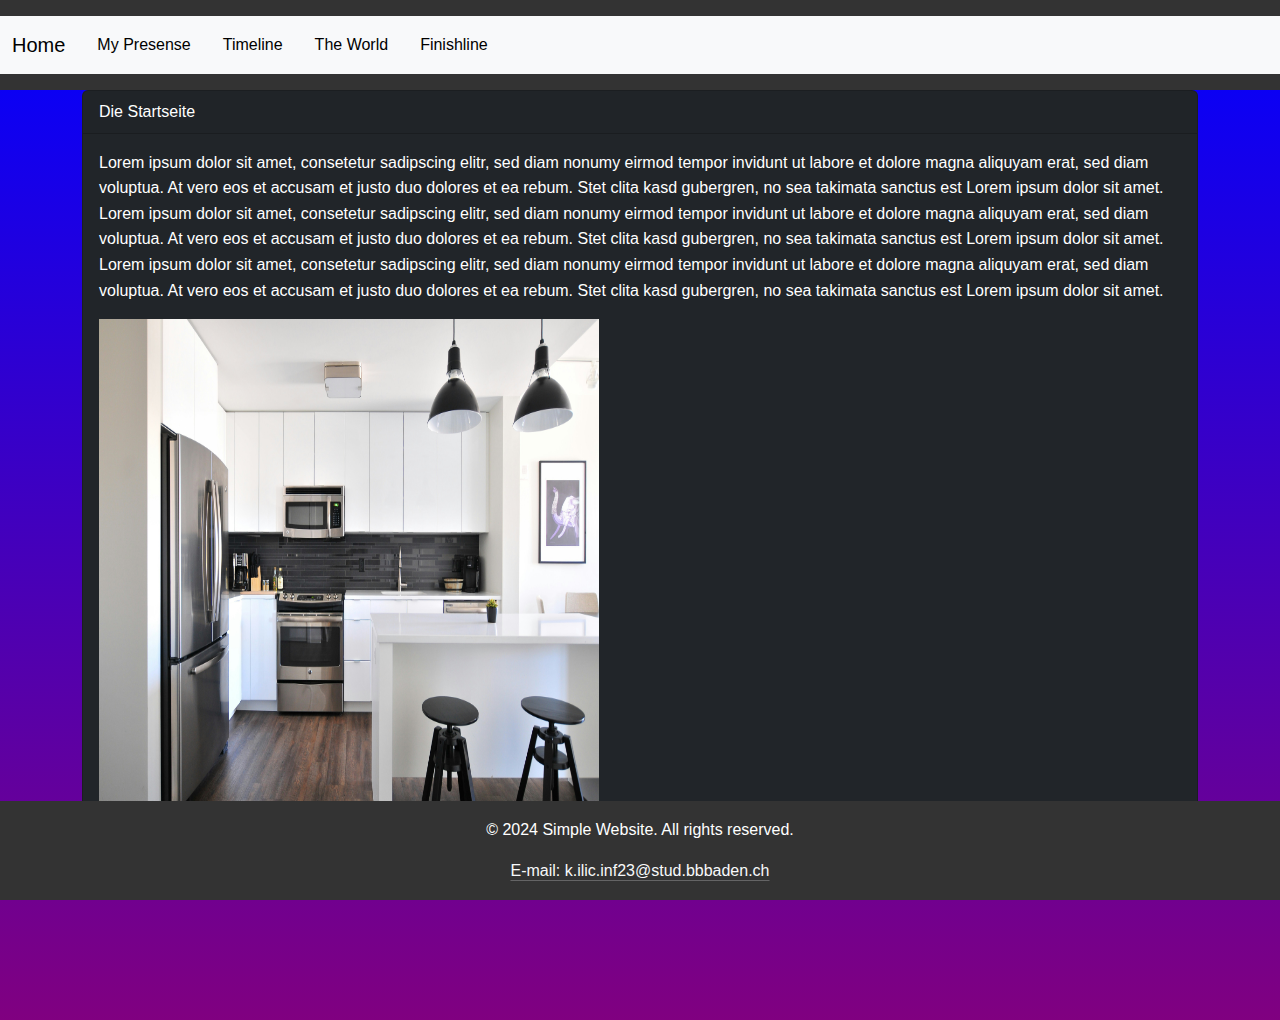
<file: index.html>
<!DOCTYPE html>
<html lang="en">
  <head>
      <meta charset="UTF-8">
      <meta name="viewport" content="width=device-width, initial-scale=1.0">
      <title>Titelseite</title>
      <link href="https://cdn.jsdelivr.net/npm/bootstrap@5.3.3/dist/css/bootstrap.min.css" rel="stylesheet" integrity="sha384-QWTKZyjpPEjISv5WaRU9OFeRpok6YctnYmDr5pNlyT2bRjXh0JMhjY6hW+ALEwIH" crossorigin="anonymous">
      <script src="https://cdn.jsdelivr.net/npm/bootstrap@5.3.3/dist/js/bootstrap.bundle.min.js" integrity="sha384-YvpcrYf0tY3lHB60NNkmXc5s9fDVZLESaAA55NDzOxhy9GkcIdslK1eN7N6jIeHz" crossorigin="anonymous"></script>
      <link rel="stylesheet" href="./css/style.css">
  </head>
<body class="background">
    <header>
        <nav class="navbar navbar-expand-lg bg-body-tertiary">
            <div class="container-fluid">
              <a class="navbar-brand" href="/index.html">Home</a>
              <div class="collapse navbar-collapse" id="navbarSupportedContent">
                <ul class="navbar-nav me-auto mb-2 mb-lg-0">
                  <li class="nav-item">
                    <a class="nav-link active" aria-current="page" href="./MyPresense.html">My Presense</a>
                  </li>
                  <li class="nav-item">
                    <a class="nav-link active" aria-current="page" href="./timeline.html">Timeline</a>
                  </li>
                  <li class="nav-item">
                    <a class="nav-link active" aria-current="page" href="/TheWorld.html">The World</a>
                  </li>
                  <li class="nav-item">
                    <a class="nav-link active" aria-current="page" href="/Finishline.html">Finishline</a>
                  </li>
                </ul>
              </div>
            </div>
          </nav>
    </header>
    <main>
      <div class="container">
        <div class="card text-bg-dark">
            <div class="card-header">Die Startseite</div>
            <div class="card-body">
            <p class="card-text">Lorem ipsum dolor sit amet, consetetur sadipscing elitr, sed diam nonumy eirmod tempor invidunt ut labore et dolore magna aliquyam erat, 
                                sed diam voluptua. At vero eos et accusam et justo duo dolores et ea rebum. Stet clita kasd gubergren, no sea takimata sanctus est Lorem ipsum 
                                dolor sit amet. Lorem ipsum dolor sit amet, consetetur sadipscing elitr, sed diam nonumy eirmod tempor invidunt ut labore et dolore magna aliquyam 
                                erat, sed diam voluptua. At vero eos et accusam et justo duo dolores et ea rebum. Stet clita kasd gubergren, no sea takimata sanctus est Lorem ipsum 
                                dolor sit amet. Lorem ipsum dolor sit amet, consetetur sadipscing elitr, sed diam nonumy eirmod tempor invidunt ut labore et dolore magna aliquyam erat, 
                                sed diam voluptua. At vero eos et accusam et justo duo dolores et ea rebum. Stet clita kasd gubergren, no sea takimata sanctus est Lorem ipsum dolor sit amet.</p>
            <img src="./images/Home.jpg" alt="Bild einer hochmodernen Küche" class="d-flex justify-content-center" width="500" height="500">
            </div>
        </div>
    </div>
    </main>
    <footer>
        <p>&copy; 2024 Simple Website. All rights reserved.</p>
        <a href="mailto:k.ilic.inf23@stud.bbbaden.ch" class="link-light link-offset-2 link-underline-opacity-25 link-underline-opacity-100-hover">E-mail: k.ilic.inf23@stud.bbbaden.ch</a>
    </footer>
</body>
</html>
</file>
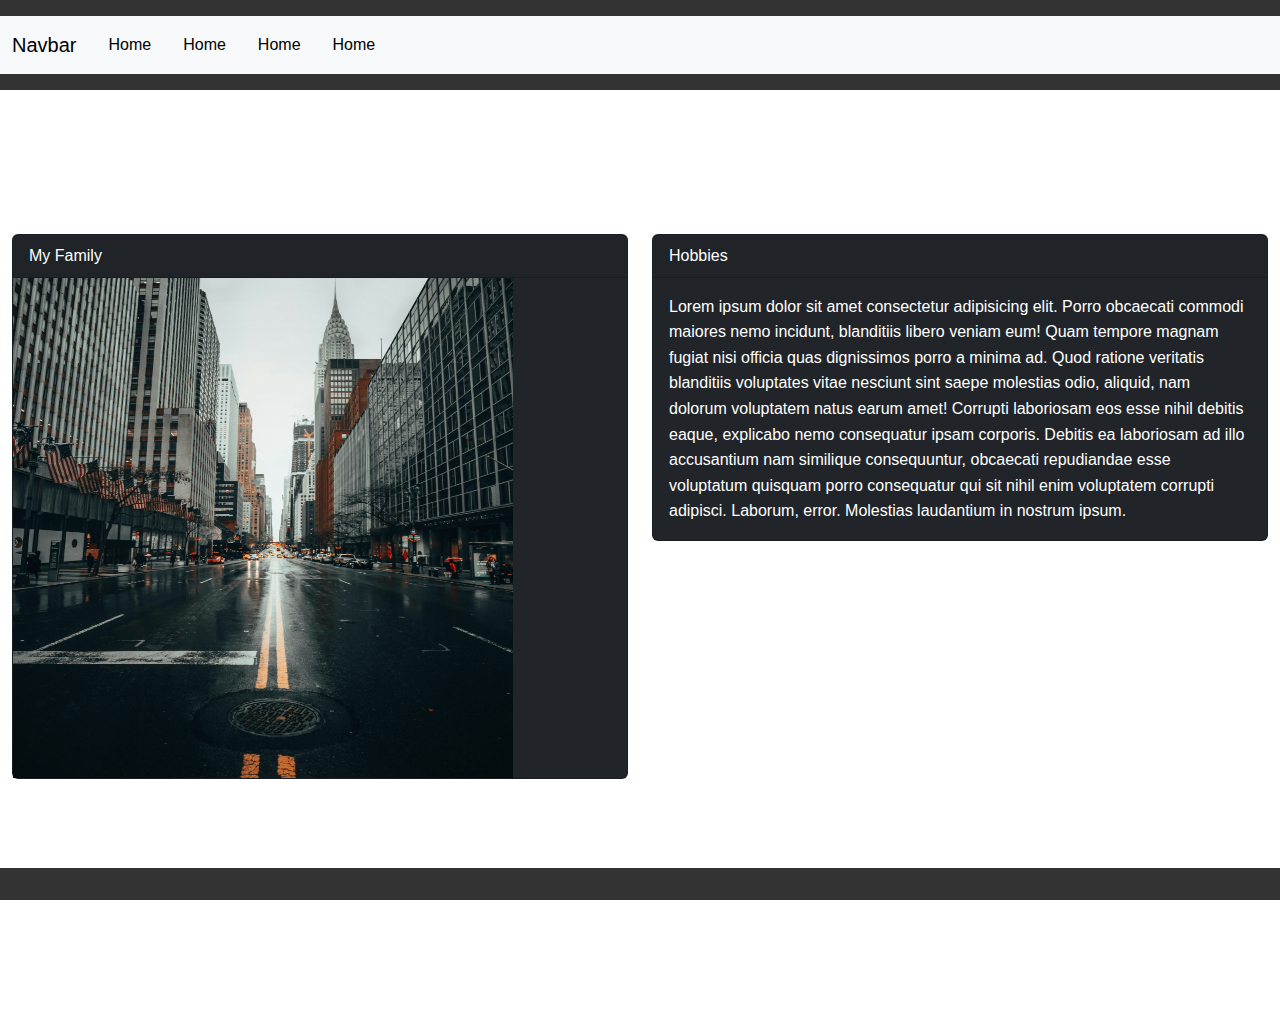
<file: blabla.html>
<html lang="en">
  <head>
      <meta charset="UTF-8">
      <meta name="viewport" content="width=device-width, initial-scale=1.0">
      <title>Simple Website</title>
      <link href="https://cdn.jsdelivr.net/npm/bootstrap@5.3.3/dist/css/bootstrap.min.css" rel="stylesheet" integrity="sha384-QWTKZyjpPEjISv5WaRU9OFeRpok6YctnYmDr5pNlyT2bRjXh0JMhjY6hW+ALEwIH" crossorigin="anonymous">
      <script src="https://cdn.jsdelivr.net/npm/bootstrap@5.3.3/dist/js/bootstrap.bundle.min.js" integrity="sha384-YvpcrYf0tY3lHB60NNkmXc5s9fDVZLESaAA55NDzOxhy9GkcIdslK1eN7N6jIeHz" crossorigin="anonymous"></script>
      <link rel="stylesheet" href="./css/style.css">
  </head>
<body>
    <header>
        <nav class="navbar navbar-expand-lg bg-body-tertiary">
            <div class="container-fluid">
              <a class="navbar-brand" href="#">Navbar</a>
              <div class="collapse navbar-collapse" id="navbarSupportedContent">
                <ul class="navbar-nav me-auto mb-2 mb-lg-0">
                  <li class="nav-item">
                    <a class="nav-link active" aria-current="page" href="./blabla.html">Home</a>
                  </li>
                  <li class="nav-item">
                    <a class="nav-link active" aria-current="page" href="./timeline.html">Home</a>
                  </li>
                  <li class="nav-item">
                    <a class="nav-link active" aria-current="page" href="#">Home</a>
                  </li>
                  <li class="nav-item">
                    <a class="nav-link active" aria-current="page" href="#">Home</a>
                  </li>
                </ul>
              </div>
            </div>
          </nav>
    </header>
    <main>
        <div>
            <h1 class="text-center mt-5 mb-5 text-white">About me</h1>
        </div>
        <div class="half-card ">
            <div class="container">
                <div class="card text-bg-dark">
                    <div class="card-header">My Family</div>
                    <img src="./images/josh-hild-bSM_jWP5gwc-unsplash.jpg" alt="Bild auf der Strasse vor dem Empire State Building" width="500" height="500">
                </div>
            </div>
            <div class="container">
                <div class="card text-bg-dark">
                    <div class="card-header">Hobbies</div>
                    <div class="card-body">
                    <p class="card-text">Lorem ipsum dolor sit amet consectetur adipisicing elit. Porro obcaecati commodi maiores nemo incidunt, blanditiis libero veniam eum! Quam tempore magnam fugiat nisi officia quas dignissimos porro a minima ad.
                    Quod ratione veritatis blanditiis voluptates vitae nesciunt sint saepe molestias odio, aliquid, nam dolorum voluptatem natus earum amet! Corrupti laboriosam eos esse nihil debitis eaque, explicabo nemo consequatur ipsam corporis.
                    Debitis ea laboriosam ad illo accusantium nam similique consequuntur, obcaecati repudiandae esse voluptatum quisquam porro consequatur qui sit nihil enim voluptatem corrupti adipisci. Laborum, error. Molestias laudantium in nostrum ipsum.</p>
                    </div>
                </div>
            </div>
        </div>
    </main>
    <footer>

    </footer>
</body>
</html>
</file>
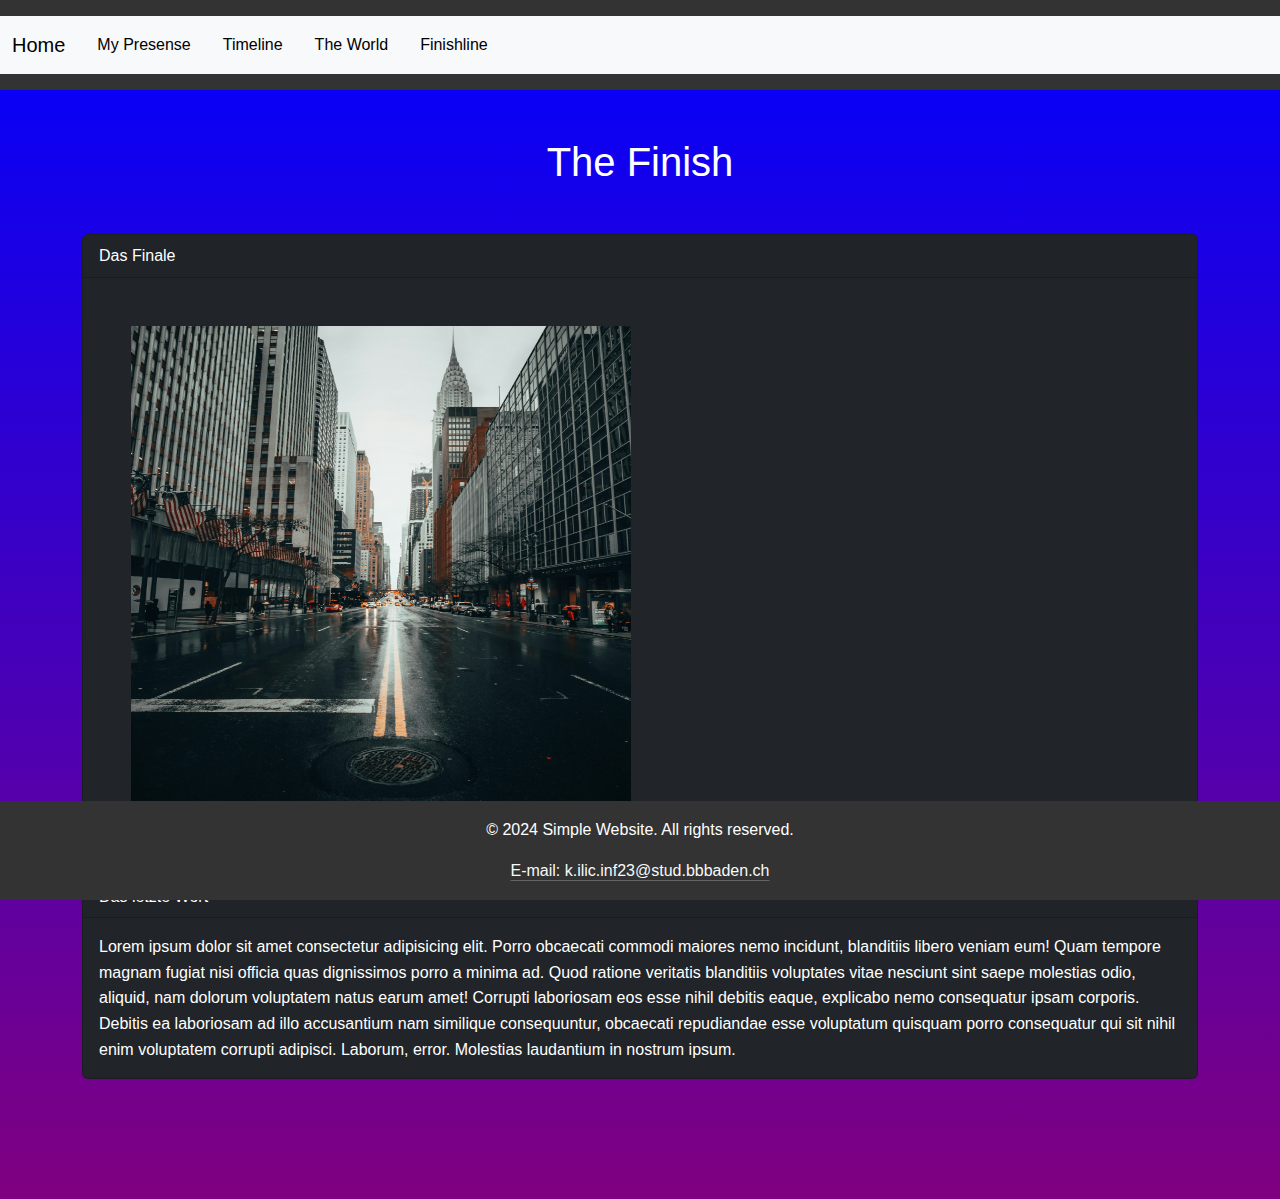
<file: Finishline.html>
<!DOCTYPE html>
<html lang="en">
  <head>
      <meta charset="UTF-8">
      <meta name="viewport" content="width=device-width, initial-scale=1.0">
      <title>Ziellinie</title>
      <link href="https://cdn.jsdelivr.net/npm/bootstrap@5.3.3/dist/css/bootstrap.min.css" rel="stylesheet" integrity="sha384-QWTKZyjpPEjISv5WaRU9OFeRpok6YctnYmDr5pNlyT2bRjXh0JMhjY6hW+ALEwIH" crossorigin="anonymous">
      <script src="https://cdn.jsdelivr.net/npm/bootstrap@5.3.3/dist/js/bootstrap.bundle.min.js" integrity="sha384-YvpcrYf0tY3lHB60NNkmXc5s9fDVZLESaAA55NDzOxhy9GkcIdslK1eN7N6jIeHz" crossorigin="anonymous"></script>
      <link rel="stylesheet" href="./css/style.css">
  </head>
<body class="background">
    <header>
        <nav class="navbar navbar-expand-lg bg-body-tertiary">
            <div class="container-fluid">
              <a class="navbar-brand" href="/index.html">Home</a>
              <div class="collapse navbar-collapse" id="navbarSupportedContent">
                <ul class="navbar-nav me-auto mb-2 mb-lg-0">
                  <li class="nav-item">
                    <a class="nav-link active" aria-current="page" href="./MyPresense.html">My Presense</a>
                  </li>
                  <li class="nav-item">
                    <a class="nav-link active" aria-current="page" href="./timeline.html">Timeline</a>
                  </li>
                  <li class="nav-item">
                    <a class="nav-link active" aria-current="page" href="/TheWorld.html">The World</a>
                  </li>
                  <li class="nav-item">
                    <a class="nav-link active" aria-current="page" href="/Finishline.html">Finishline</a>
                  </li>
                </ul>
              </div>
            </div>
          </nav>
    </header>
    <main>
        <div>
            <h1 class="text-center mt-5 mb-5 text-white">The Finish</h1>
        </div>
        <div class="half-card ">
            <div class="container">
                <div class="card text-bg-dark">
                    <div class="card-header">Das Finale</div>
                    <img class="m-lg-5" src="./images/Finishline.jpg" width="500" height="500" alt="Bild auf der Strasse vor dem Empire State Building">
                </div>
                <div class="card text-bg-dark">
                    <div class="card-header">Das letzte Wort</div>
                    <div class="card-body">
                    <p class="card-text">Lorem ipsum dolor sit amet consectetur adipisicing elit. Porro obcaecati commodi maiores nemo incidunt, blanditiis libero veniam eum! Quam tempore magnam fugiat nisi officia quas dignissimos porro a minima ad.
                    Quod ratione veritatis blanditiis voluptates vitae nesciunt sint saepe molestias odio, aliquid, nam dolorum voluptatem natus earum amet! Corrupti laboriosam eos esse nihil debitis eaque, explicabo nemo consequatur ipsam corporis.
                    Debitis ea laboriosam ad illo accusantium nam similique consequuntur, obcaecati repudiandae esse voluptatum quisquam porro consequatur qui sit nihil enim voluptatem corrupti adipisci. Laborum, error. Molestias laudantium in nostrum ipsum.</p>
                    </div>
                </div>
            </div>
        </div>
    </main>
    <footer>
        <p>&copy; 2024 Simple Website. All rights reserved.</p>
        <a href="mailto:k.ilic.inf23@stud.bbbaden.ch" class="link-light link-offset-2 link-underline-opacity-25 link-underline-opacity-100-hover">E-mail: k.ilic.inf23@stud.bbbaden.ch</a>
    </footer>
</body>
</html>
</file>
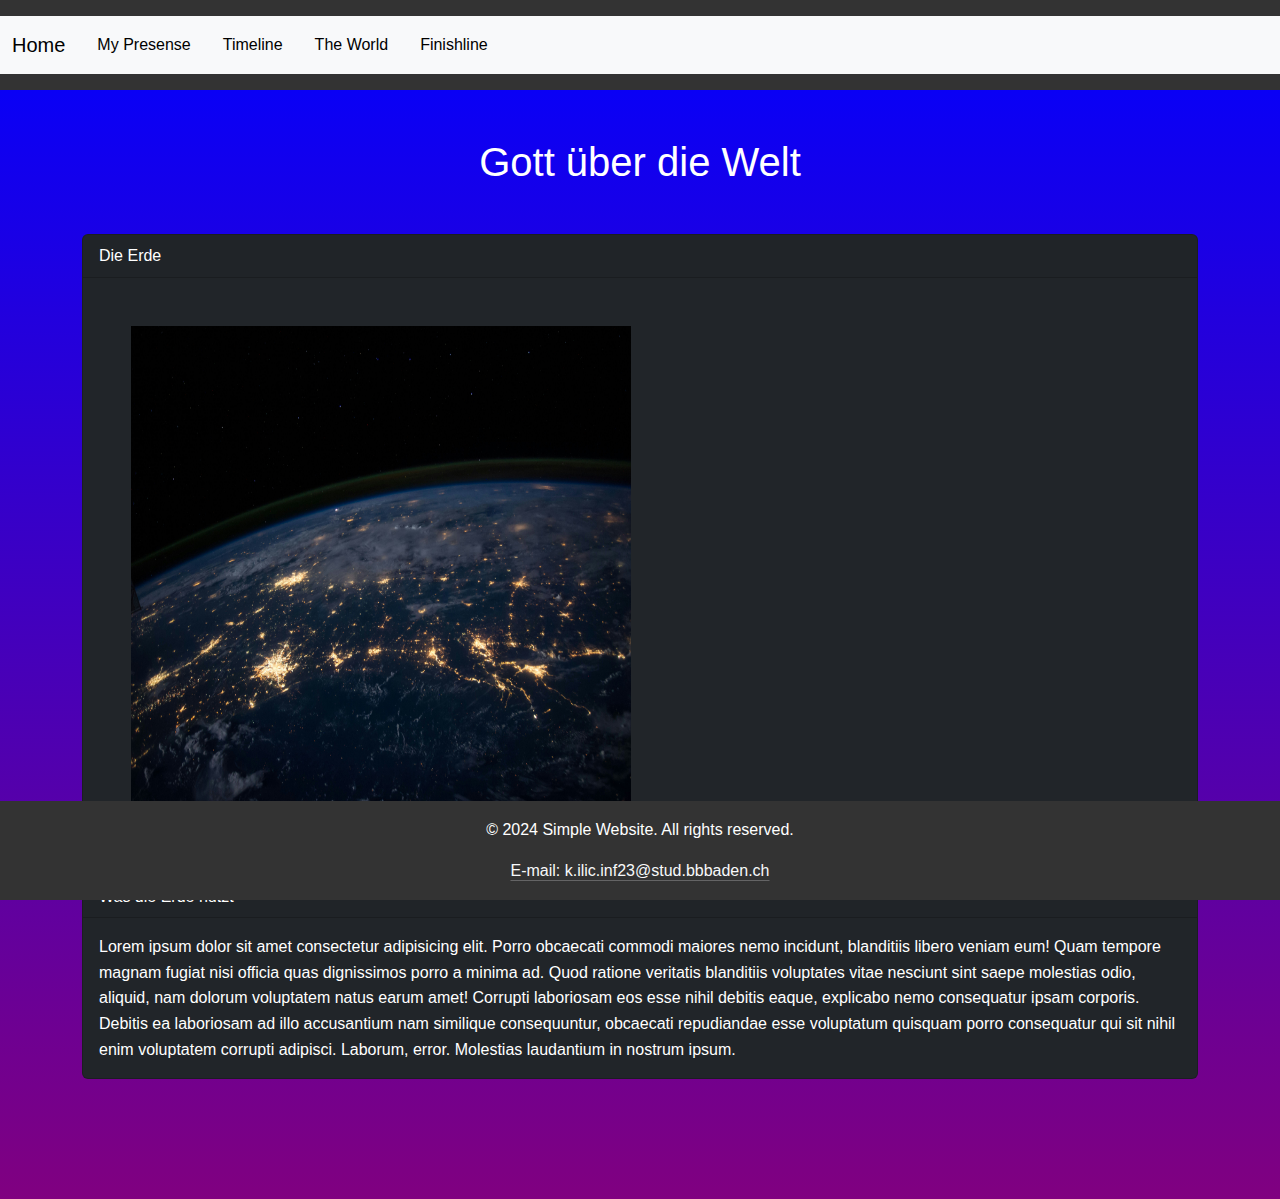
<file: TheWorld.html>
<!DOCTYPE html>
<html lang="en">
  <head>
      <meta charset="UTF-8">
      <meta name="viewport" content="width=device-width, initial-scale=1.0">
      <title>Die Welt</title>
      <link href="https://cdn.jsdelivr.net/npm/bootstrap@5.3.3/dist/css/bootstrap.min.css" rel="stylesheet" integrity="sha384-QWTKZyjpPEjISv5WaRU9OFeRpok6YctnYmDr5pNlyT2bRjXh0JMhjY6hW+ALEwIH" crossorigin="anonymous">
      <script src="https://cdn.jsdelivr.net/npm/bootstrap@5.3.3/dist/js/bootstrap.bundle.min.js" integrity="sha384-YvpcrYf0tY3lHB60NNkmXc5s9fDVZLESaAA55NDzOxhy9GkcIdslK1eN7N6jIeHz" crossorigin="anonymous"></script>
      <link rel="stylesheet" href="./css/style.css">
  </head>
<body class="background">
    <header>
        <nav class="navbar navbar-expand-lg bg-body-tertiary">
            <div class="container-fluid">
              <a class="navbar-brand" href="/index.html">Home</a>
              <div class="collapse navbar-collapse" id="navbarSupportedContent">
                <ul class="navbar-nav me-auto mb-2 mb-lg-0">
                  <li class="nav-item">
                    <a class="nav-link active" aria-current="page" href="./MyPresense.html">My Presense</a>
                  </li>
                  <li class="nav-item">
                    <a class="nav-link active" aria-current="page" href="./timeline.html">Timeline</a>
                  </li>
                  <li class="nav-item">
                    <a class="nav-link active" aria-current="page" href="/TheWorld.html">The World</a>
                  </li>
                  <li class="nav-item">
                    <a class="nav-link active" aria-current="page" href="/Finishline.html">Finishline</a>
                  </li>
                </ul>
              </div>
            </div>
          </nav>
    </header>
    <main>
        <div>
            <h1 class="text-center mt-5 mb-5 text-white">Gott über die Welt</h1>
        </div>
        <div class="half-card ">
            <div class="container">
                <div class="card text-bg-dark">
                    <div class="card-header">Die Erde</div>
                    <img class="m-lg-5" src="./images/World.jpg" width="500" height="500" alt="Ein Bild der Erdkugel bei Nacht">
                </div>
                <div class="card text-bg-dark">
                    <div class="card-header">Was die Erde nützt</div>
                    <div class="card-body">
                    <p class="card-text">Lorem ipsum dolor sit amet consectetur adipisicing elit. Porro obcaecati commodi maiores nemo incidunt, blanditiis libero veniam eum! Quam tempore magnam fugiat nisi officia quas dignissimos porro a minima ad.
                    Quod ratione veritatis blanditiis voluptates vitae nesciunt sint saepe molestias odio, aliquid, nam dolorum voluptatem natus earum amet! Corrupti laboriosam eos esse nihil debitis eaque, explicabo nemo consequatur ipsam corporis.
                    Debitis ea laboriosam ad illo accusantium nam similique consequuntur, obcaecati repudiandae esse voluptatum quisquam porro consequatur qui sit nihil enim voluptatem corrupti adipisci. Laborum, error. Molestias laudantium in nostrum ipsum.</p>
                    </div>
                </div>
            </div>
        </div>
    </main>
  <footer>
    <p>&copy; 2024 Simple Website. All rights reserved.</p>
    <a href="mailto:k.ilic.inf23@stud.bbbaden.ch" class="link-light link-offset-2 link-underline-opacity-25 link-underline-opacity-100-hover">E-mail: k.ilic.inf23@stud.bbbaden.ch</a>
  </footer>
</body>
</html>
</file>
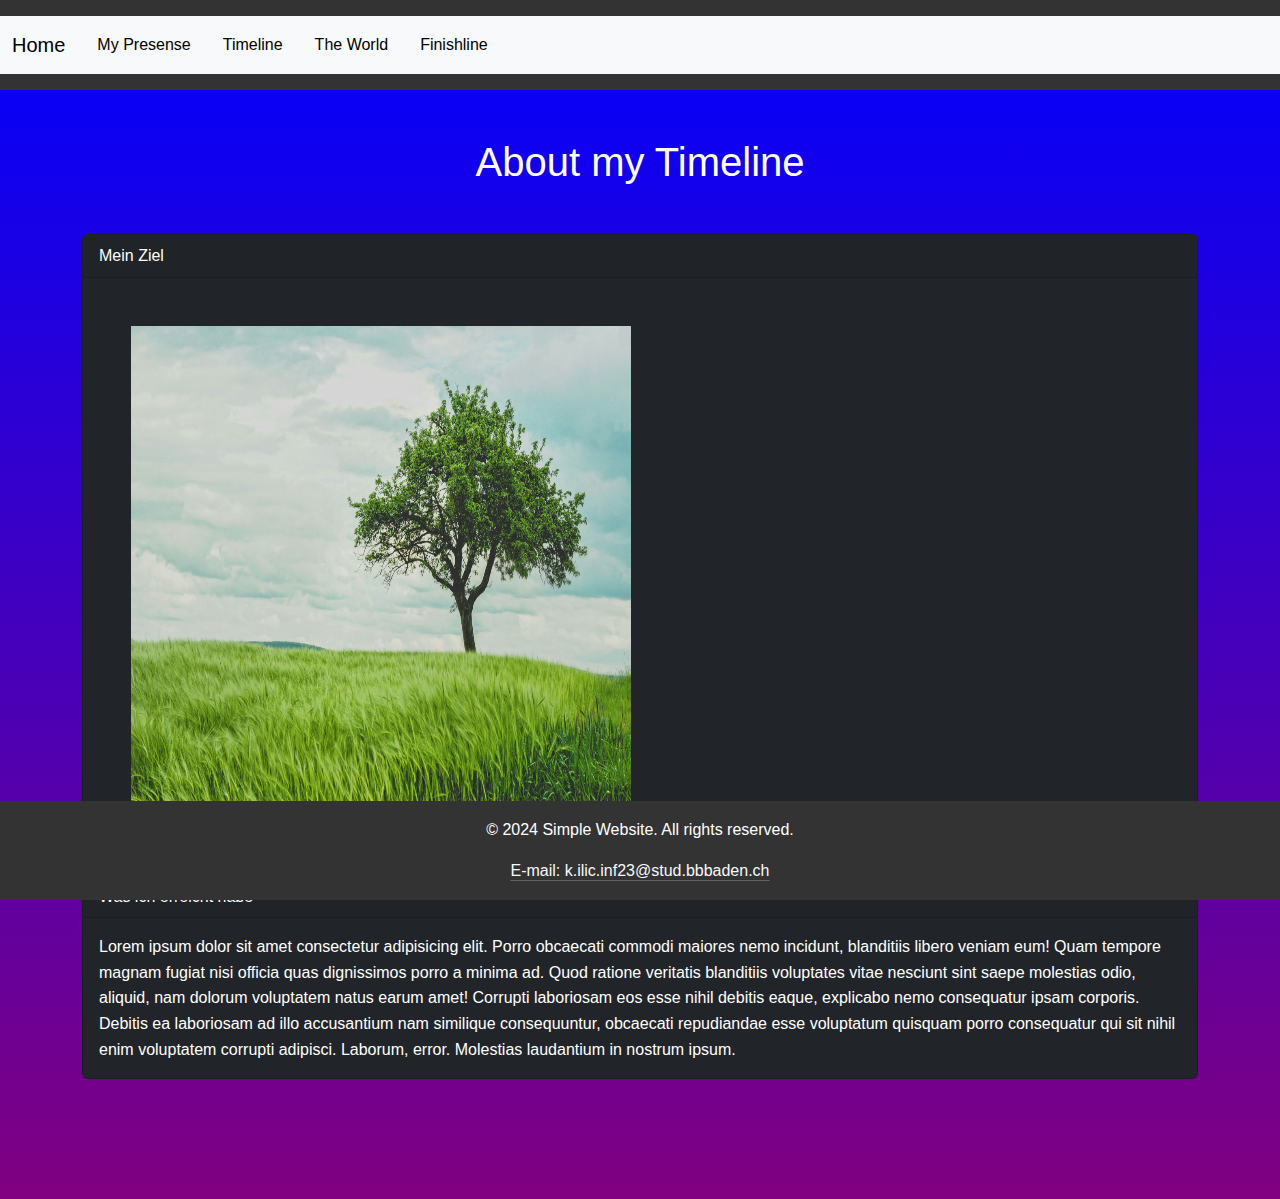
<file: timeline.html>
<!DOCTYPE html>
<html lang="en">
    <head>
        <meta charset="UTF-8">
        <meta name="viewport" content="width=device-width, initial-scale=1.0">
        <title>Lebenslauf</title>
        <link href="https://cdn.jsdelivr.net/npm/bootstrap@5.3.3/dist/css/bootstrap.min.css" rel="stylesheet" integrity="sha384-QWTKZyjpPEjISv5WaRU9OFeRpok6YctnYmDr5pNlyT2bRjXh0JMhjY6hW+ALEwIH" crossorigin="anonymous">
        <script src="https://cdn.jsdelivr.net/npm/bootstrap@5.3.3/dist/js/bootstrap.bundle.min.js" integrity="sha384-YvpcrYf0tY3lHB60NNkmXc5s9fDVZLESaAA55NDzOxhy9GkcIdslK1eN7N6jIeHz" crossorigin="anonymous"></script>
        <link rel="stylesheet" href="./css/style.css">
    </head>
    <body class="background">
        <header>
            <nav class="navbar navbar-expand-lg bg-body-tertiary">
                <div class="container-fluid">
                  <a class="navbar-brand" href="/index.html">Home</a>
                  <div class="collapse navbar-collapse" id="navbarSupportedContent">
                    <ul class="navbar-nav me-auto mb-2 mb-lg-0">
                      <li class="nav-item">
                        <a class="nav-link active" aria-current="page" href="./MyPresense.html">My Presense</a>
                      </li>
                      <li class="nav-item">
                        <a class="nav-link active" aria-current="page" href="./timeline.html">Timeline</a>
                      </li>
                      <li class="nav-item">
                        <a class="nav-link active" aria-current="page" href="/TheWorld.html">The World</a>
                      </li>
                      <li class="nav-item">
                        <a class="nav-link active" aria-current="page" href="/Finishline.html">Finishline</a>
                      </li>
                    </ul>
                  </div>
                </div>
              </nav>
        </header>
        <main>
            <div>
                <h1 class="text-center mt-5 mb-5 text-white">About my Timeline</h1>
            </div>
            <div class="half-card ">
                <div class="container">
                    <div class="card text-bg-dark">
                        <div class="card-header">Mein Ziel</div>
                        <img class="m-lg-5" src="./images/Timeline.jpg" width="500" height="500" alt="Einzelner Baum in schöner Landschaft">
                    </div>
                    <div class="card text-bg-dark">
                        <div class="card-header">Was ich erreicht habe</div>
                        <div class="card-body">
                        <p class="card-text">Lorem ipsum dolor sit amet consectetur adipisicing elit. Porro obcaecati commodi maiores nemo incidunt, blanditiis libero veniam eum! Quam tempore magnam fugiat nisi officia quas dignissimos porro a minima ad.
                        Quod ratione veritatis blanditiis voluptates vitae nesciunt sint saepe molestias odio, aliquid, nam dolorum voluptatem natus earum amet! Corrupti laboriosam eos esse nihil debitis eaque, explicabo nemo consequatur ipsam corporis.
                        Debitis ea laboriosam ad illo accusantium nam similique consequuntur, obcaecati repudiandae esse voluptatum quisquam porro consequatur qui sit nihil enim voluptatem corrupti adipisci. Laborum, error. Molestias laudantium in nostrum ipsum.</p>
                        </div>
                    </div>
                </div>
            </div>
        </main>
        <footer>
            <p>&copy; 2024 Simple Website. All rights reserved.</p>
            <a href="mailto:k.ilic.inf23@stud.bbbaden.ch" class="link-light link-offset-2 link-underline-opacity-25 link-underline-opacity-100-hover">E-mail: k.ilic.inf23@stud.bbbaden.ch</a>
        </footer>    
    </body>
</html>
</file>
<file: css/style.css>
* {
    margin: 0;
    padding: 0;
    box-sizing: border-box;
}

body {
    font-family: Arial, sans-serif;
    line-height: 1.6;
    color: #333;
    min-height: 100vh;
    display: flex;
    flex-direction: column;
    margin-bottom: 120px;
}

.cool {
    background-image: url("../images/josh-hild-bSM_jWP5gwc-unsplash.jpg");
}

header {
    background: #333;
    color: #fff;
    padding: 1rem 0;
    text-align: center;
}

header h1 {
    margin-bottom: 0.5rem;
}

nav ul {
    list-style: none;
    padding: 0;
}

nav ul li {
    display: inline;
    margin: 0 0.5rem;
}

nav ul li a {
    color: #fff;
    text-decoration: none;
    font-weight: bold;
}

main section {
    margin-bottom: 2rem;
    background: #fff;
    padding: 1rem;
    border-radius: 5px;
    box-shadow: 0 0 10px rgba(0, 0, 0, 0.1);
}

main section img {
    max-width: 100%;
    height: auto;
    border-radius: 5px;
    margin-bottom: 1rem;
}

footer {
    background: #333;
    color: #fff;
    text-align: center;
    padding: 1rem 0;
    position: fixed;
    width: 100%;
    bottom: 0;
}

.background {
    background-image: linear-gradient(blue, purple);
}

.half-card{
    display: flex;
    justify-content: space-around;
}
</file>
